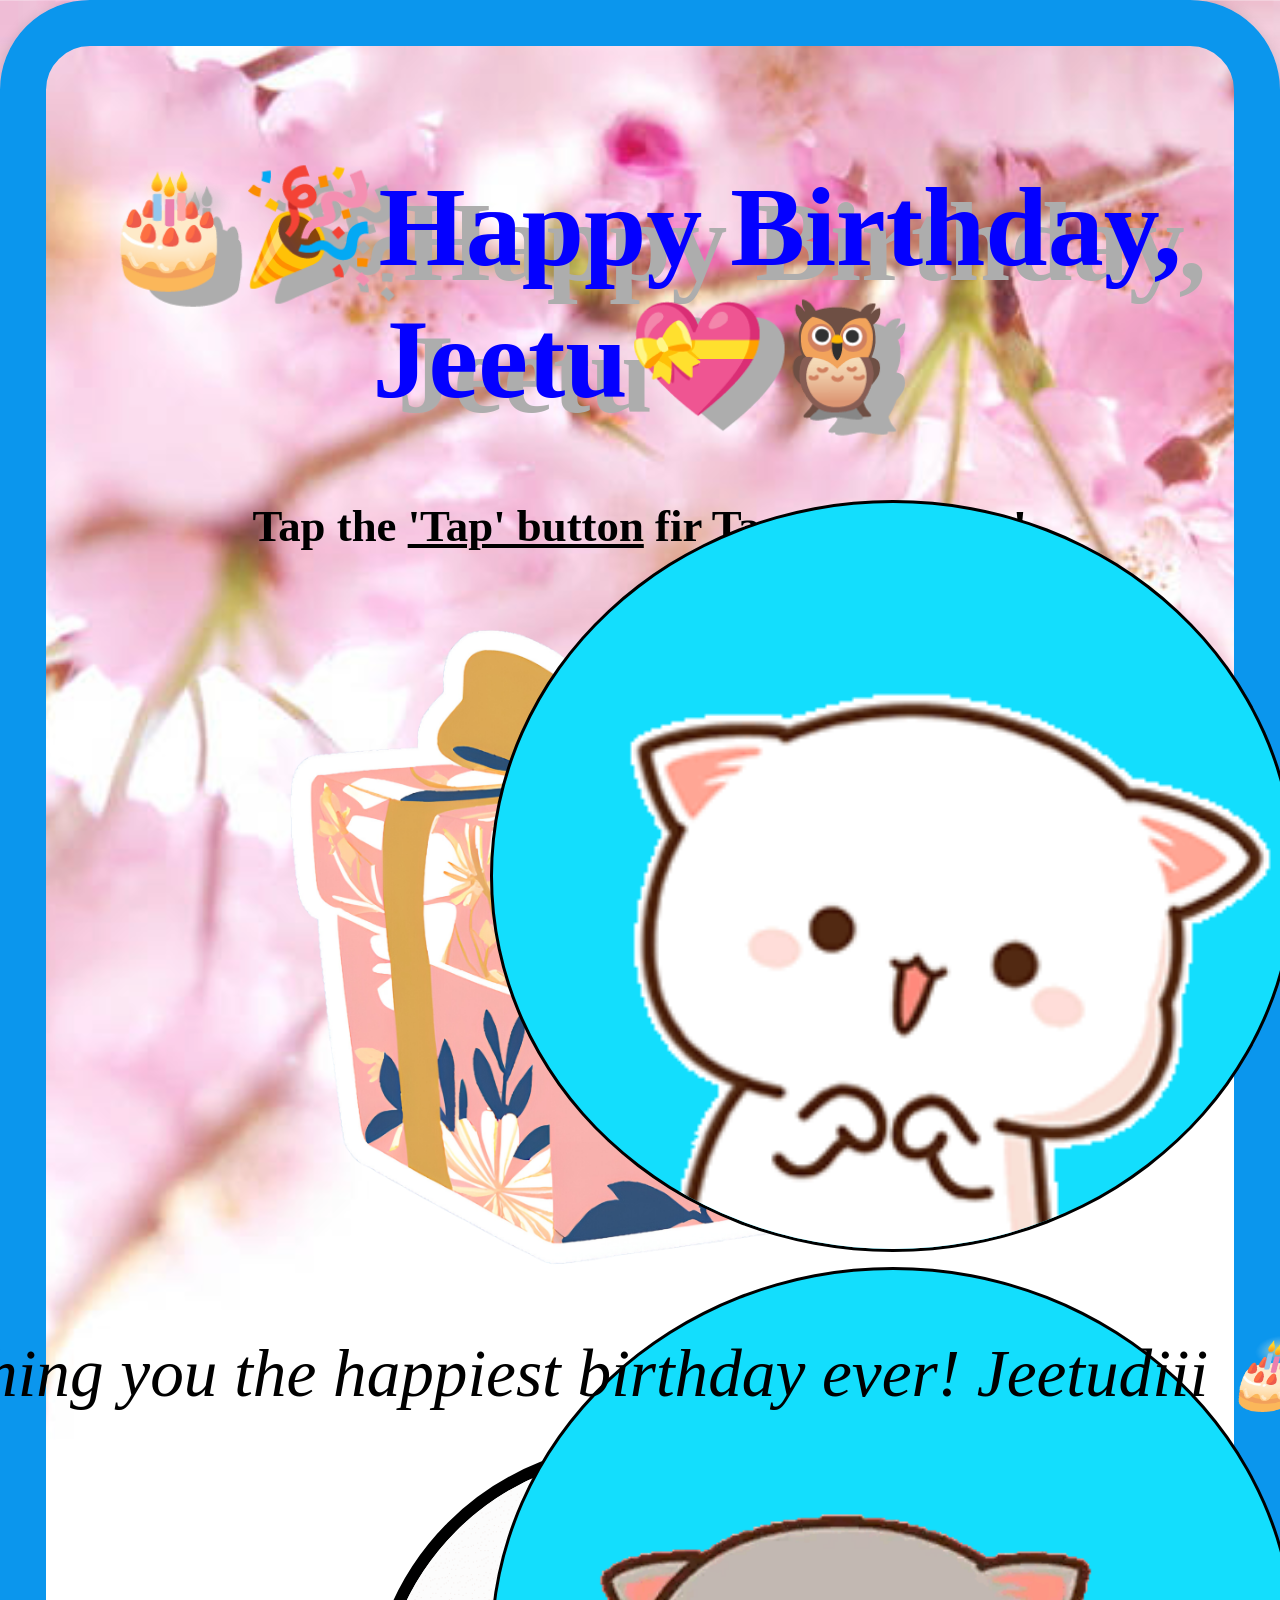
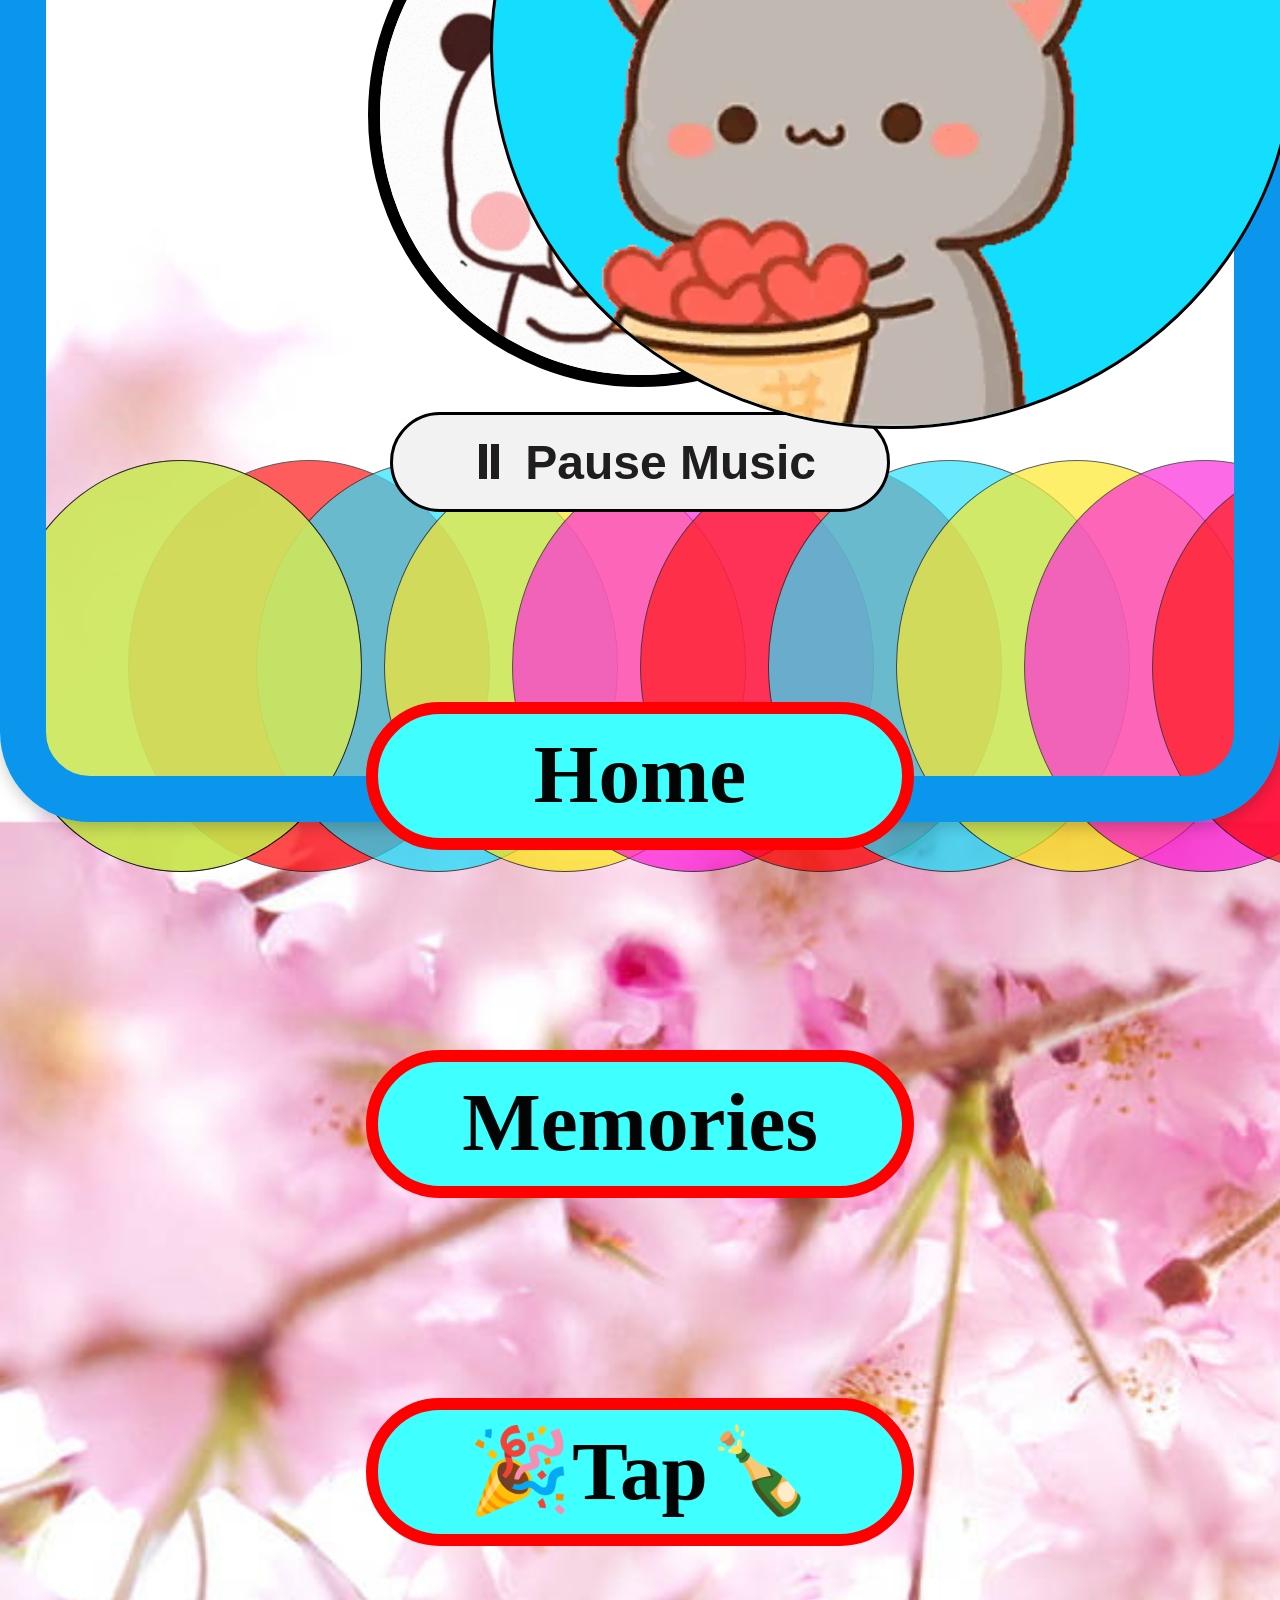
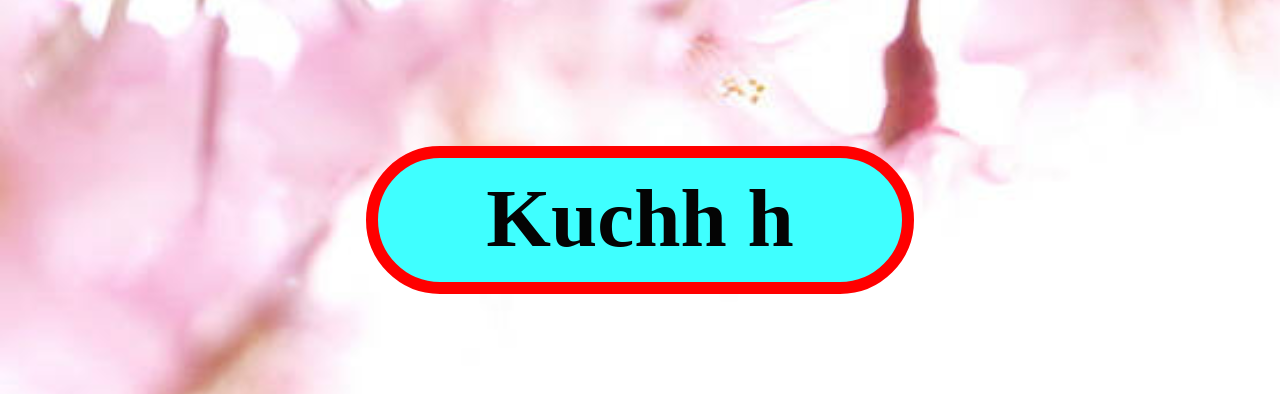
<file: index.html>
<!DOCTYPE html>
<html lang="en">

<head>
    <meta charset="UTF-8">
    <meta name="viewport" content="width=device-width, initial-scale=1.0">
    <title>Happy Birthday!</title>
    <link rel="stylesheet" href="style.css">
    <script src="script.js" defer></script>
</head>

<body>
    <!-- Goma Peach Stickers -->
<div class="goma-container4">
    <img src="goma7.gif" alt="Goma Peach GIF" class="goma4">
    <img src="goma8.gif" alt="Goma Peach GIF" class="goma4">
    
</div>
<div class="goma-container3">
    <img src="goma6.gif" alt="Goma Peach GIF" class="goma3">
    <img src="goma5.gif" alt="Goma Peach GIF" class="goma3">
</div>
    <div class="container">
        <h1>🎂🎉Happy Birthday, Jeetu💝🦉 </h1>
        <p><strong>Tap the <u>'Tap' button</u> fir Tap the gift box!</strong></p>

        <!-- Gift Box -->
        <div class="gift-box" onclick="openScrollPage()">
            <img src="giftbox.png" alt="Gift Box">
        </div>

        <!-- Hidden Surprise Message -->
        <div id="message" class="hidden">
            <p>Wishing you the happiest birthday ever! Jeetudiii 🎂🎈</p>
            <img src="peach.gif" alt="Goma Peach">
        </div>

        <!-- Background Music -->
        <audio id="birthdayMusic" autoplay loop>
            <source src="tera mujhse.mpeg" type="audio/mpeg">
            Your browser does not support the audio element.
        </audio>
        <button id="playMusicBtn" onclick="toggleMusic()">🎵 Play Music</button>

        <!-- Navigation Menu -->
        <nav>
            <a href="index.html">Home</a>
            <a href="welcome.html">Memories</a>
            <!-- Surprise Link -->
            <a href="#" id="surprise-link" onclick="triggerFireworks(event)">🎉Tap🍾</a>

            <!-- Fireworks Canvas -->
            <canvas id="fireworksCanvas"></canvas>

            <script src="fireworks.js"></script>

            <!-- <a href="gallery.html">Gallery</a> -->
            <a href="video.html">Kuchh h</a> <!-- New Page -->


        </nav>

    </div>
    <div class="balloons">
        <div class="balloon"></div>
        <div class="balloon"></div>
        <div class="balloon"></div>
        <div class="balloon"></div>
        <div class="balloon"></div>
        <div class="balloon"></div>
        <div class="balloon"></div>
        <div class="balloon"></div>
        <div class="balloon"></div>
        <div class="balloon"></div>
        <div class="balloon"></div>

        <!-- You can add more balloons if needed -->
    </div>
</body>

</html>
</file>
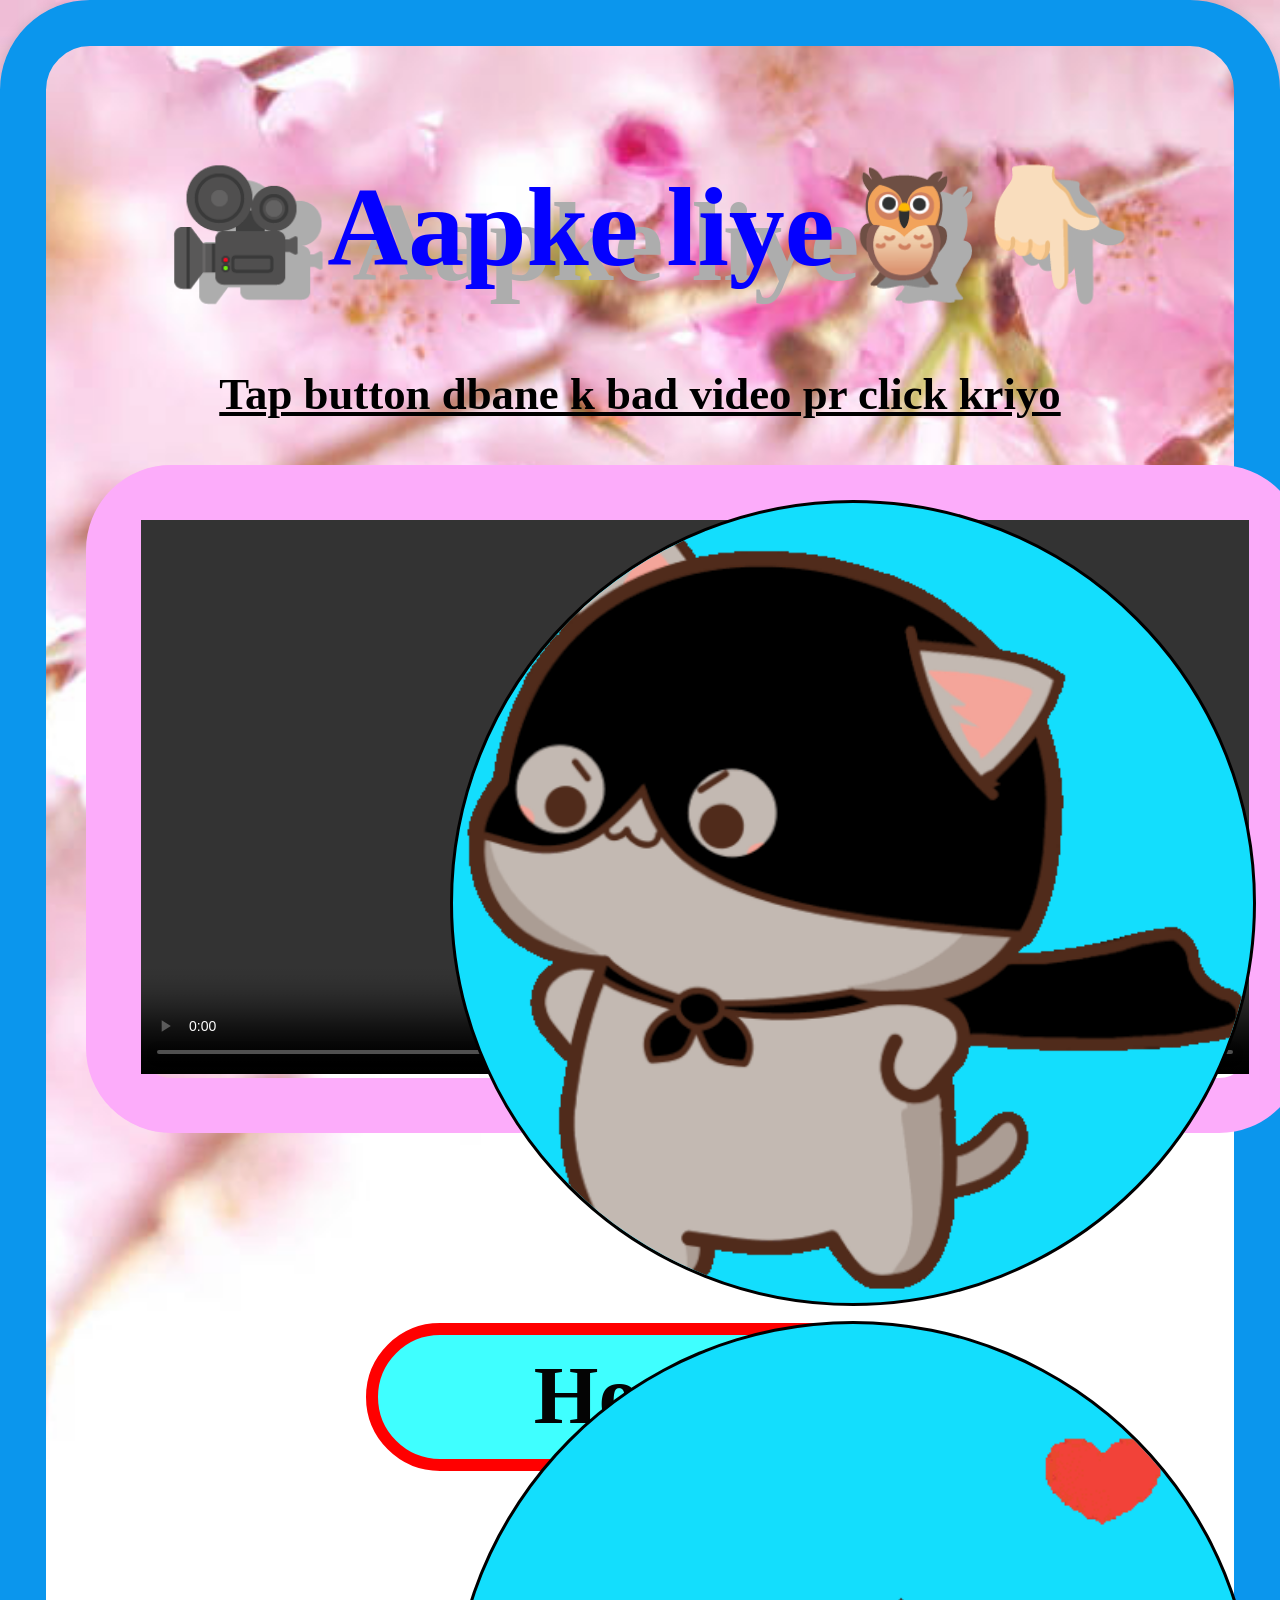
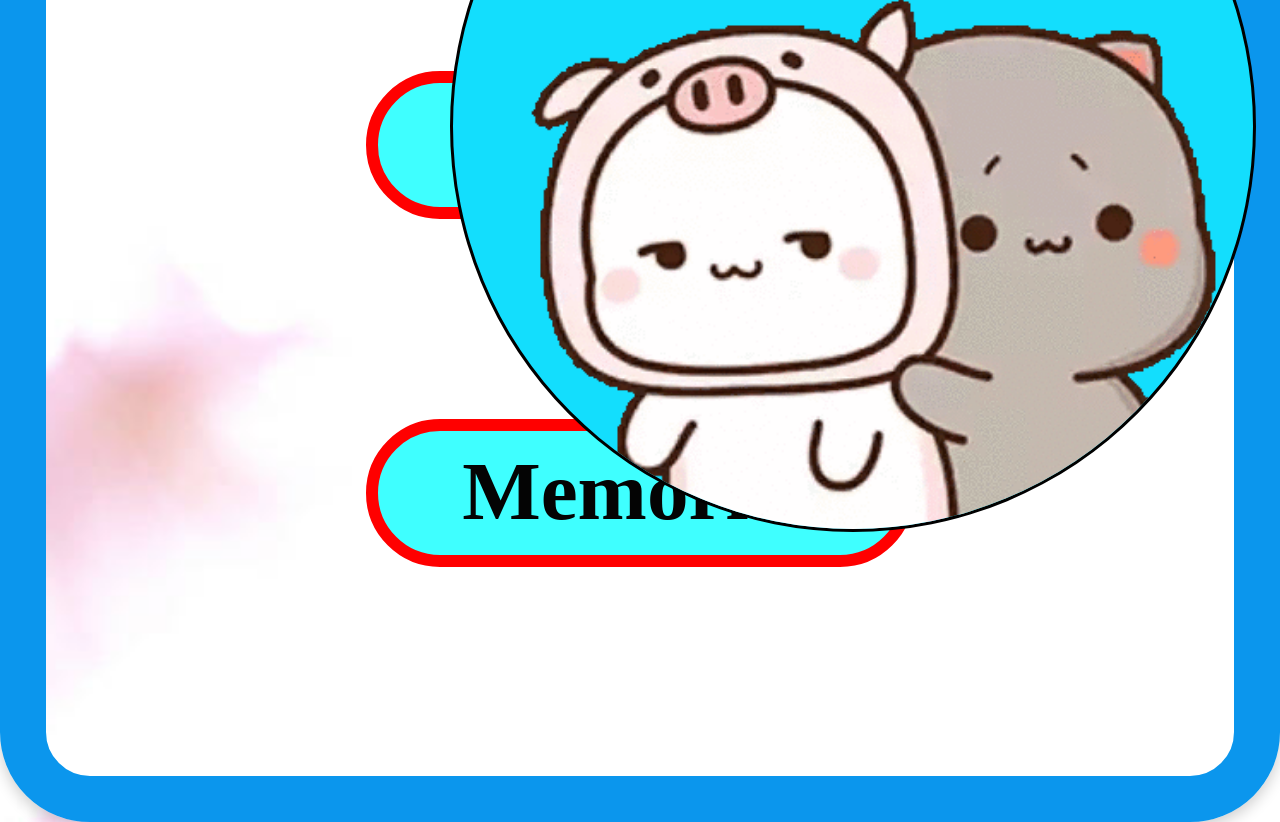
<file: video.html>
<!DOCTYPE html>
<html lang="en">
<head>
    <meta charset="UTF-8">
    <meta name="viewport" content="width=device-width, initial-scale=1.0">
    <title>Special Birthday Video</title>
    <link rel="stylesheet" href="style.css">
</head>
<body>
    

    <div class="container">
        <h1>🎥 Aapke liye🦉👇🏻</h1>
        <p><u><strong>Tap button dbane k bad video pr click kriyo</strong></u></p>

        <!-- YouTube Video Embed -->
        <div class="video-container">
            <video width="100%" controls>
                <source src="video2.mp4" type="video/mp4">
                <source src="video2.mp4" type="video/ogg">
                Your browser does not support the video tag.
            </video>
        </div>
        
<!-- Goma Peach Stickers -->
<div class="goma-container">
    <img src="gomabat.gif" alt="Goma Peach GIF" class="goma">
    <img src="goma2.gif" alt="Goma Peach GIF" class="goma">
    
</div>
<div class="goma-container2">
    <img src="goma3.gif" alt="Goma Peach GIF" class="goma2">
    <img src="goma4.gif" alt="Goma Peach GIF" class="goma2">
</div>
        <nav>
            <a href="index.html">Home</a>
             <!-- Surprise Link -->
             <a href="#" id="surprise-link" onclick="triggerFireworks(event)">🎉Tap🍾</a>

             <!-- Fireworks Canvas -->
             <canvas id="fireworksCanvas"></canvas>
 
             <script src="fireworks.js"></script>
            <a href="welcome.html">Memories</a>
            <!-- <a href="surprise.html">Surprise</a> -->
            <!-- <a href="gallery.html">Gallery</a> -->
            
        </nav>
       
    </div>
</body>
</html>
</file>
<file: style.css>
/* General Styles */
body {
    font-family: Arial, sans-serif;
    text-align: center;
    background-image: url('sakuraa.jpg');
    background-size: cover;
    color: rgb(0, 0, 0);
    margin: 0;
    padding: 0;
    display: flex;
    justify-content: center;
    align-items: center;
    min-height: 100vh;
    /* Ensures full height */
    overflow: hidden;
    /* Prevents scrollbars */
    position: relative;

    
}

/* Container to Fit Full Screen */
.container {
    width: 100%;
    max-width: 5200px;
    /* Makes it large enough for desktops */
    height: 2250px;
    padding: 40px;
    background: rgba(255, 255, 255, 0.1);
    border-radius: 90px;
    border: rgb(11, 150, 237) solid 46px;
    box-shadow: 0 5px 15px rgba(0, 0, 0, 0.2);

}

/* Increase Font Sizes for Desktop */
h1 {
    font-size: 7rem;
    font-family: 'Fredoka One', cursive;
    /* Funky font */
    color: #0400ff;
    /* Bright yellow */
    text-shadow: 3px 3px 10px rgba(0, 0, 0, 0.3);
    animation: bounce 2s infinite ease-in-out;
    text-shadow: #adadad 25px 15px;
}

p {
    font-size: 2.8rem;
    font-family: 'Fredoka One', cursive;
    color: #000000;

}

/* Gift Box */
.gift-box img {
    width: 700px;
    cursor: pointer;
    transition: transform 0.3s ease-in-out;
}

.gift-box img:hover {
    transform: scale(1.8);
}

.gift-box {
align-items: center;
justify-content: center;
justify-self: center;
}

/* Message Styling */
#message {
    margin-top: 20px;
    color: black;
    font-family: Georgia, 'Times New Roman', Times, serif;
    font-style: oblique;
    font-size: 20px;
    transition: transform 0.1s ease-in-out;
}

.goma-container {
    position:fixed;
    bottom: 690px;
    left: 450px;
    width: 100%;
    top: 500px;
    max-width: 1000px;
    display: flex;
    flex-wrap: wrap;
    gap: 15px;
}
.goma-container2{
    position:fixed;
    bottom: 690px;
    left: 4200px;
    width: 100%;
    top: 500px;
    max-width: 1000px;
    display: flex;
    flex-wrap: wrap;
    gap: 15px;

}
.goma-container3{
    position:fixed;
    bottom: 690px;
    left: 490px;
    width: 100%;
    top: 500px;
    max-width: 1000px;
    display: flex;
    flex-wrap: wrap;
    gap: 15px;

}
.goma-container4{
    position:fixed;
    bottom: 690px;
    left: 4200px;
    width: 100%;
    top: 500px;
    max-width: 1000px;
    display: flex;
    flex-wrap: wrap;
    gap: 15px;

}
.goma3{
    width: 800px; /* Adjust size as needed */
    height: auto;
    border: #000000 solid;
    /* width: auto; */
    height: auto;

    border-radius: 50%;
background-color: #13defd;
    animation: bounce 1.5s infinite alternate;
}
.goma4{
    width: 800px; /* Adjust size as needed */
    height: auto;
    border: #000000 solid;
    border-radius: 50%;
background-color: #13defd;
    animation: bounce 1.5s infinite alternate;
}

.goma2{
    width: 800px; /* Adjust size as needed */
    height: auto;
    border: #000000 solid;
background-color: #13defd;
    animation: bounce 1.5s infinite alternate;
}

.goma {
    width: 800px; /* Adjust size as needed */
    height: auto;
border: #000000 solid;
border-radius: 50%;
background-color: #13defd;
    animation: bounce 1.5s infinite alternate;
}

/* Add a bounce effect to the stickers */
@keyframes bounce {
    from {
        transform: translateY(0);
    }
    to {
        transform: translateY(-10px);
    }
}


#message p {
    transform: scale(1.5);
}

#message img {
    width: 520px;
    border-radius: 50%;
    border: black solid 12px;

}

/* Navigation Menu */
nav {
    margin-top: 90px;
    display: flex;
    flex-wrap: wrap;
    justify-content: center;

}

nav a {
    margin: 100px;
    text-decoration: none;
    color: rgb(4, 4, 4);
    font-weight: bold;
    background: rgb(63, 255, 255);
    padding: 12px 2px;
    border-radius: 85px;
    font-family: 'Fredoka One', cursive;
    border: red solid 12px;
    height: 100px;
    width: 520px;
    align-items: center;
    transition: 0.3s;
    font-size: 5.2rem;
}

nav a:hover {
    background: rgba(255, 255, 255, 0.934);
}

/* Responsive Video */
.video-container {
    position: relative;
    width: 100%;
    max-width: 2160px;
    margin: 20px auto;
    border: rgb(252, 172, 250) solid 55px;
    border-radius: 85px;
    height: 100;
}

.video {
    position: absolute;
    top: 0;
    left: 0;
    width: 100%;
    height: 100%;

}

/* Responsive Design */
@media (max-width: 900px) {
    h1 {
        font-size: 2rem;
    }

    p {
        font-size: 1.2rem;
    }

    .container {
        width: 95%;
        padding: 20px;
    }

    .gift-box img {
        width: 150px;
    }

    nav {
        flex-direction: column;
    }

    nav a {
        display: block;
        width: 80%;
        text-align: center;
        margin: 5px auto;
        font-size: 1rem;
    }
}

/* Play Music Button Styling */
#playMusicBtn {
    background-color: #f2f2f2;
    color: rgb(31, 29, 29);
    font-size: 3rem;
    font-weight: bold;
    padding: 15px 25px;
    border: black solid;
    align-items: center;
    justify-content: center;
    border-radius: 50px;
    cursor: pointer;
    transition: 0.3s;
    width: 500px;
    height: 100px;
    margin: 20px auto;
    display: block;

}

#playMusicBtn:hover {
    background-color: #e67e22;
    transform: scale(1.5);


}

#playMusicBtn:focus {
    outline: none;

}

/* Balloon Animation Styles */
@keyframes floatBalloons {
    0% {
        transform: translateY(100vh);
        opacity: 0;
    }

    100% {
        transform: translateY(-100vh);
        opacity: 1;
    }
}

/* Balloon Container (Invisible but used to position balloons) */
.balloons {
    position: absolute;
    top: 0;
    left: 0;
    right: 0;
    bottom: 0;
    pointer-events: none;
    z-index: -1;
    /* Ensures it stays behind other content */
}

/* Balloon Styles */
.balloon {
    position: absolute;
    bottom: -50px;
    /* padding-left: 0px; */
    width: 360px;
    height: 410px;
    border-radius: 50%;
    background-color: #ff9a9e;
    animation: floatBalloons linear infinite;
    opacity: 0.7;
    pointer-events: none;
}

/* Randomize Balloon Colors */
.balloon:nth-child(4n+1) {
    background-color: #ff0000;
    border: #000000 solid 1px;
}

.balloon:nth-child(4n+2) {
    background-color: #13defd;
    border: #000000 solid 1px;
}

.balloon:nth-child(4n+3) {
    background-color: #fde613;
    border: #000000 solid 1px;
}

.balloon:nth-child(4n+4) {
    background-color: #fd13d6;
    border: #000000 solid 1px;
}


/* Random Balloon Positions and Animation Durations */
.balloon:nth-child(1) {
    left: 10%;
    animation-duration: 12s;
    animation-delay: 0s;
}

.balloon:nth-child(2) {
    left: 20%;
    animation-duration: 15s;
    animation-delay: 2s;
}

.balloon:nth-child(3) {
    left: 30%;
    animation-duration: 18s;
    animation-delay: 3s;
}

.balloon:nth-child(4) {
    left: 40%;
    animation-duration: 13s;
    animation-delay: 4s;
}

.balloon:nth-child(5) {
    left: 50%;
    animation-duration: 16s;
    animation-delay: 5s;
}

.balloon:nth-child(6) {
    left: 60%;
    animation-duration: 17s;
    animation-delay: 1s;
}

.balloon:nth-child(7) {
    left: 70%;
    animation-duration: 20s;
    animation-delay: 6s;
}

.balloon:nth-child(8) {
    left: 80%;
    animation-duration: 19s;
    animation-delay: 7s;
}

.balloon:nth-child(9) {
    left: 90%;
    animation-duration: 14s;
    animation-delay: 8s;
}

/* Add more if you want more balloons */

/* Adjust for mobile */
@media (max-width: 900px) {
    .balloon {
        width: 45px;
        height: 60px;
    }
}

/* Bounce Animation */
@keyframes bounce {
    0% {
        transform: translateY(0);
    }

    50% {
        transform: translateY(-20px);
    }

    100% {
        transform: translateY(0);
    }
}

/* Responsive Adjustments */
@media (max-width: 900px) {
    h1 {
        font-size: 3rem;
    }

    p {
        font-size: 1.5rem;
    }
}

/* Music Box Button */
.music-box {
    position: fixed;
    bottom: 20px;
    right: 20px;
    background: #ffcc00;
    padding: 15px;
    border-radius: 10px;
    height: 800px;
    text-align: center;
    width: 800px;
    font-weight: bold;
    color: #4A2C2A;
    border: #000000 solid ;
    border-radius: 65px;
    font-size: 55px;
    cursor: pointer;
    box-shadow: 3px 3px 10px rgba(0, 0, 0, 0.2);
}

.music-box:hover {
    transform: scale(1.1);
}
/* Play/Stop Button */
.music-box button {
    background: #4A2C2A;
    color: white;
    border: none;
    padding: 10px 15px;
    font-size: 1rem;
    cursor:pointer;
    border-radius: 55px;

}
.music-box button:hover {
    background: #30201E ;
}

/* Volume Slider */
.music-box input[type="range"] {
    width: 100%;
    margin-top: 10px;
    -webkit-appearance: none;
    background: #e35353;
    height: 20px;
    border-radius: 55px;
    outline: none;
}

.music-box input[type="range"]::-webkit-slider-thumb {
    -webkit-appearance:none;
    width: 45px;
    height: 45px;
    background: #000000;
    border-radius: 50%;
    cursor: pointer;
}

/* Scroll Container */
.scroll-container {
    display: flex;
    justify-content: center;
    align-items: center;
    height: 95vh;
    width: 150vh;
    border: #000000 solid;
    border-radius: 300px;
    background: linear-gradient(to right, #f8c291, #75b6fc);
    /* Warm background */
}

/* Scroll Design */
.scroll {
    width: 100%;
    max-width: 3100px;
    background: #f5e4c3;
    height: 100%;
    max-height: 1600px;
    padding: 90px;
    border-radius: 35px;
    border-top: 20px solid #8B4513;
    border-bottom: 20px solid #8B4513;
    box-shadow: 0px 5px 20px rgba(0, 0, 0, 0.2);
    text-align: center;
    font-family: 'Dancing Script', cursive;
    font-size: 2.5rem;
    color: #4A2C2A;
}

/* Scroll Content */
.scroll-content h2 {
    font-size: 10rem;
    font-weight: bold;
    color: rgb(24, 42, 198);
    margin-bottom: 10px;
}

.scroll-content p {
    margin-bottom: 10px;
    font-size: 60px;
    font-family: 'Franklin Gothic Medium', 'Arial Narrow', Arial, sans-serif;
}

/* Fireworks Canvas */
#fireworksCanvas {
    position: fixed;
    top: 0;
    left: 0;
    width: 100vw;
    height: 100vh;
    pointer-events: none;
    z-index: 9999;
}
</file>
